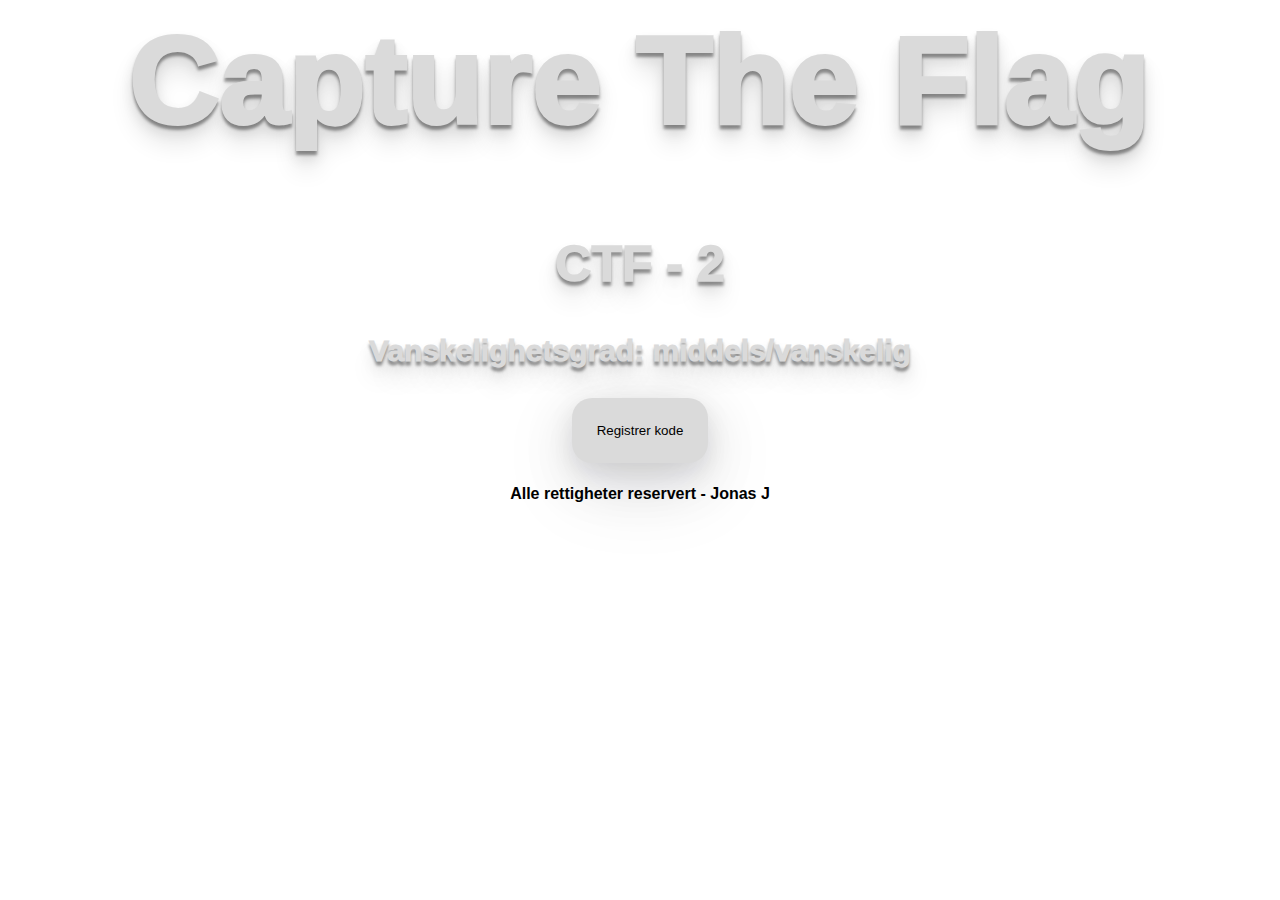
<file: public/index.html>
<html lang="en">
<head>
    <meta charset="UTF-8">
    <meta http-equiv="X-UA-Compatible" content="IE=edge">
    <meta name="viewport" content="width=device-width, initial-scale=1.0">
    <title>JD - SYS | CTF 2</title>
    <link rel="stylesheet" href="static/css/index.css">
</head>
<body>
    <center>
    <h1>Capture The Flag</h1>
    <H2>CTF - 2</H2>
    <h3>Vanskelighetsgrad: middels/vanskelig</h3>
    <a href="code_verifier.html"><button>Registrer kode</button></a>
    <h4>Alle rettigheter reservert - Jonas J</h4>
</center>
</body>
</html>
</file>
<file: public/static/css/index.css>
h1{
    color: rgb(218, 218, 218);
    font-size: 125px;
    font-family: sans-serif;
    font-weight: 1000;
    text-shadow: 0px 4px 3px rgba(0,0,0,0.4),
             0px 8px 13px rgba(0,0,0,0.1),
             0px 18px 23px rgba(0,0,0,0.1);
}
h2{
    color: rgb(218, 218, 218);
    font-size: 50px;
    font-family: sans-serif;
    font-weight: 1000;
    text-shadow: 0px 4px 3px rgba(0,0,0,0.4),
             0px 8px 13px rgba(0,0,0,0.1),
             0px 18px 23px rgba(0,0,0,0.1);
}
h3{
    color: rgb(218, 218, 218);
    font-size: 30px;
    font-family: sans-serif;
    font-weight: 1000;
    text-shadow: 0px 4px 3px rgba(0,0,0,0.4),
             0px 8px 13px rgba(0,0,0,0.1),
             0px 18px 23px rgba(0,0,0,0.1);
}
*{
    font-family: sans-serif;
}
button{
  color: rgb(0, 0, 0);
  background-color: rgb(218, 218, 218);
  padding: 25px;
  border-radius: 20px;
  border: none;
  box-shadow: rgba(17, 17, 26, 0.1) 0px 8px 24px, rgba(17, 17, 26, 0.1) 0px 16px 56px, rgba(17, 17, 26, 0.1) 0px 24px 80px;
}
button:hover{
  background-color: rgb(0, 225, 255);
  box-shadow: rgba(0, 238, 255, 0.56) 0px 22px 70px 4px;
}
</file>
